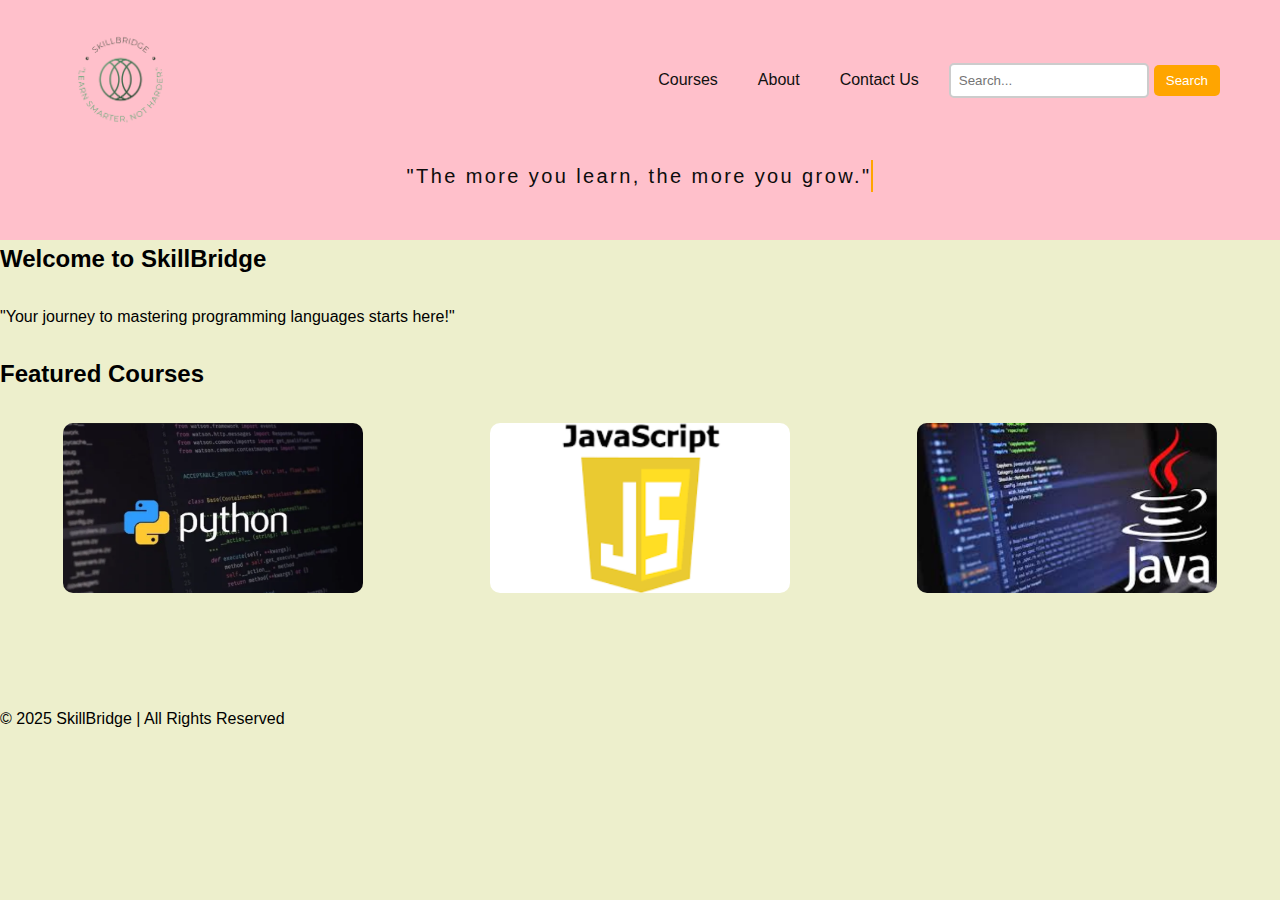
<file: index.html>
<!DOCTYPE html>
<html lang="en">
<head>
    <meta charset="UTF-8">
    <meta name="viewport" content="width=device-width, initial-scale=1.0">
    <title>SkillBridge</title>
    <link rel="stylesheet" href="style.css">
</head>
<body>
    <header>
        <div class="navbar">
            <img src="logo.jpg.png" alt="SkillBridge Logo" class="logo">
            <nav>
                <a href="file:///C:/Users/tasvinder/Desktop/E-learning/course.html">Courses</a>
                <a href="file:///C:/Users/tasvinder/Desktop/E-learning/about.html">About</a>
                <a href="file:///C:/Users/tasvinder/Desktop/E-learning/contact.html">Contact Us</a>
                <div class="search-container">
                    <input type="text" placeholder="Search..." class="search-bar" aria-label="Search">
                    <button class="search-button" aria-label="Search Button">Search</button>
                </div>
            </nav>
        </div>
        <div class="typewriter">
            <blockquote>"The more you learn, the more you grow."</blockquote> 
        </div>
    </header>

    
        <section>
            <h2>Welcome to SkillBridge</h2>
            <br>
            <p>"Your journey to mastering programming languages starts here!"</p>
        </section>
        <br>
        <section>
            <h2>Featured Courses</h2>
            <div class="course-images">
                <img src="python.PNG" alt="Python Course" class="course-image">
                <img src="javascript.PNG" alt="JavaScript Course" class="course-image">
                <img src="java.PNG" alt="Java Course" class="course-image">
            </div>
        </section>
    <br>
    <br>
    <br>
    <br>
    <footer>
        <p>&copy; 2025 SkillBridge | All Rights Reserved</p>
    </footer>
</body>
</html>
</file>
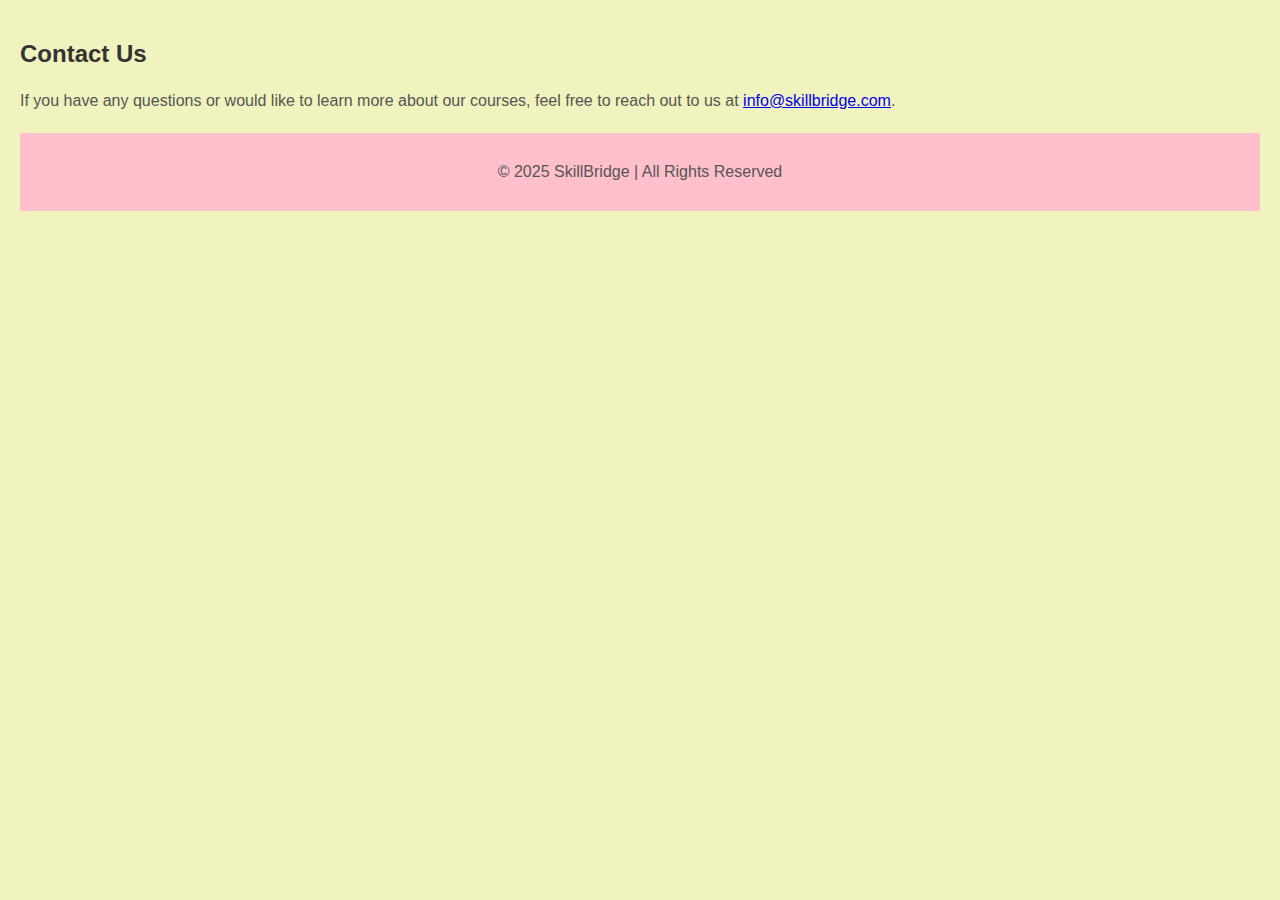
<file: contact.html>
<!DOCTYPE html>
<html lang="en">
<head>
    <meta charset="UTF-8">
    <meta name="viewport" content="width=device-width, initial-scale=1.0">
    <title>Contact Us</title>
    <style>
        body {
            font-family: Arial, sans-serif;
            margin: 0;
            padding: 20px;
            background-color: #F0F3BD; 
        }
        h2 {
            color: #333; 
        }
        p {
            color: #555; 
            line-height: 1.6; 
        }
        footer {
            text-align: center;
            margin-top: 20px;
            padding: 10px;
            background-color: pink; 
            color: white;
        }
    </style>
</head>
<body>
    <section>
        <h2>Contact Us</h2>
        <p>If you have any questions or would like to learn more about our courses, feel free to reach out to us at <a href="mailto:info@skillbridge.com">info@skillbridge.com</a>.</p>
    </section>

    <footer>
        <p>&copy; 2025 SkillBridge | All Rights Reserved</p>
    </footer>
</body>
</html>
</file>
<file: style.css>
* {
    box-sizing: border-box;
    margin: 0;
    padding: 0;
}

body {
    font-family: 'Arial', sans-serif;
    line-height: 1.6;
    background-color: #edefcc;
}

header {
    background: pink;
    color: rgb(12, 12, 12);
    padding: 20px 0;
    text-align: center;
}

.navbar {
    display: flex;
    justify-content: space-between;
    align-items: center;
    max-width: 1200px;
    margin: 0 auto;
    padding: 0 20px;
}

.logo {
    height: 120px; 
}

nav {
    display: flex;
    align-items: center; 
}

nav a {
    color: rgb(16, 16, 16);
    text-decoration: none;
    margin-left: 20px;
    padding: 10px;
    transition: background 0.3s;
}

nav a:hover {
    background: orange;
    border-radius: 5px;
}

.search-container {
    display: flex;
    align-items: center; 
    margin-left: 20px; 
}

.search-bar {
    padding: 8px;
    border: 2px solid #ccc; /* Updated border */
    border-radius: 5px;
    width: 200px; 
}

.search-button {
    padding: 8px 12px;
    border: none;
    border-radius: 5px;
    background: orange;
    color: white;
    cursor: pointer;
    margin-left: 5px; 
}

.search-button:hover {
    background: #ff8c00; 
}

.typewriter {
    overflow: hidden; 
    border-right: .15em solid orange; 
    white-space: nowrap; 
    margin: 20px auto; 
    letter-spacing: .15em; 
    animation: 
        typing 4s steps(30, end), 
        blink-caret .75s step-end infinite; 
    display: inline-block; 
}

blockquote {
    margin: 0; 
    font-size: 20px; 
}

@keyframes typing {
    from { 
        width: 0; 
    }
    to { 
        width: 100%; 
    }
}

@keyframes blink-caret {
    from, to { 
        border-color: transparent; 
    }
    50% { 
        border-color: rgb(27, 26, 26); 
    }
}

.course-images {
    display: flex; 
    justify-content: space-around; 
    flex-wrap: wrap; 
    margin-top: 20px; 
}

.course-image {
    width: 300px; 
    height: 170px; 
    object-fit: cover; 
    border-radius: 10px;
    margin: 10px; 
}

@media(max-width: 768px) {
    header {
        width: 100%;
    }

    .navbar {
        flex-direction: column; /* Stack items vertically */
        align-items: flex-start; /* Align items to the start */
    }

    nav {
        flex-direction: column; /* Stack nav items vertically */
        margin-top: 10px; /* Add some space between logo and nav */
    }

    nav a {
        margin-left: 0; /* Remove left margin */
        margin-top: 10px; /* Add top margin for spacing */
    }

    .search-container {
        margin-left: 0; /* Remove left margin */
        margin-top: 10px; /* Add top margin for spacing */
    }

    .search-bar {
        width: 100%; /* Make search bar full width */
        margin-bottom: 10px; /* Add space below search bar */
    }

    .course-images {
        justify-content: center; /* Center course images on smaller screens */
    }

    .course-image {
        width: 100%; /* Make course images full width */
        max-width: 300px; /* Limit max width */
        height: auto; /* Maintain aspect ratio */
    }
}

@media(max-width: 480px) {
    .navbar {
        padding: 0 10px; /* Reduce padding on smaller screens */
    }

    nav a {
        margin-top: 5px; /* Reduce top margin for nav items */
    }

    .search-bar {
        width: 100%; /* Full width for search bar */
    }

    .search-button {
        width: 100%; /* Full width for search button */
        margin-left: 0
</file>
